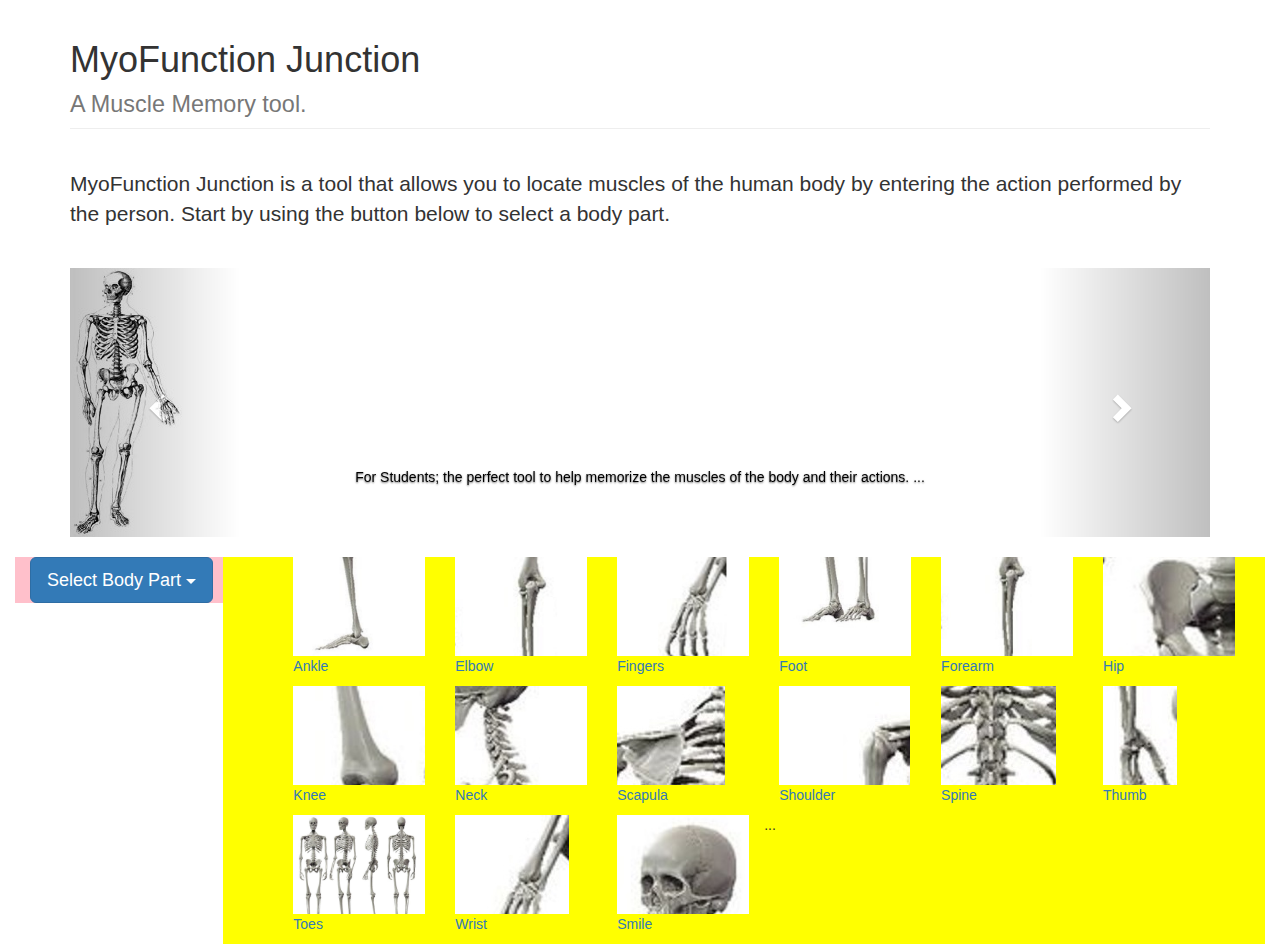
<file: index.html>
<!DOCTYPE html>
<html>
  <head>
    <meta charset="utf-8">
    <title>MyoFunction Junction</title>

    <link rel="stylesheet" href="bootstrap-photo-gallery-master/jquery.bsPhotoGallery.css">
    <link rel="stylesheet" href="bootstrap-photo-gallery-master/jquery.bsPhotoGallery.js">
    <link rel="stylesheet" href="css/bootstrap.css">
    <link rel="stylesheet" href="css/main.css">
    </head>

  <body>
    <!-- header and intro for page -->
    <div class="container">
      <h1 class="page-header">MyoFunction Junction<br>  <small>A Muscle Memory tool.</small></h1>
      <br>
      <p class="lead">MyoFunction Junction is a tool that allows you to locate muscles of the human body
        by entering the action performed by the person.  Start by using the button below to select a body part.</p>
      <br>
      <!-- carousel of images explaining site -->
      <div id="carousel-example-generic" class="carousel slide" data-ride="carousel">
        <!-- Indicators -->
        <ol class="carousel-indicators">
          <li data-target="#carousel-example-generic" data-slide-to="0" class="active"></li>
          <li data-target="#carousel-example-generic" data-slide-to="1"></li>
          <li data-target="#carousel-example-generic" data-slide-to="2"></li>
        </ol>

        <!-- Wrapper for slides -->
        <div class="carousel-inner" role="listbox">
          <div class="item active">
            <img src="image/skeletonfront.jpg" alt="...">
            <div class="carousel-caption">For Students; the perfect tool to help
              memorize the muscles of the body and their actions.
              ...
            </div>
          </div>
          <div class="item">
            <img src="image/skeletonsideview.jpg" alt="...">
            <div class="carousel-caption">
              ...For Therapist; the perfect tool to asses the source of your clients pains.
              Provide better releif by being able to target specific muscles.
            </div>
          </div>
          <div class="item">
            <img src="image/skeletonback.jpg" alt="...">
            <div class="carousel-caption">
          ...A true Knowlege builder. Deepen your understanding of the human body.
          Train your brain to isolate the actions and recall the muscles of the human body.
        </div>
      </div>
    </div>

        <!-- Controls -->
        <a class="left carousel-control" href="#carousel-example-generic" role="button" data-slide="prev">
          <span class="glyphicon glyphicon-chevron-left" aria-hidden="true"></span>
          <span class="sr-only">Previous</span>
        </a>
        <a class="right carousel-control" href="#carousel-example-generic" role="button" data-slide="next">
          <span class="glyphicon glyphicon-chevron-right" aria-hidden="true"></span>
          <span class="sr-only">Next</span>
        </a>
      </div>
      <br>
    </div>
  <!-- button to list available body parts -->
  <div class="container-fluid">
      <div class="col-sm-2 col-md-2" style="background-color:pink;">
        <div class="dropdown show">
        <button class="btn btn-primary btn-lg dropdown-toggle"
        type="button" id="dropdownMenu1"
        data-toggle="dropdown" aria-haspopup="true"
        expanded="true">Select Body Part <span class="caret"</span>
        </button>
        <ul class="dropdown-menu" aria-labelledby="dropdownMenu1">
        <li><a href="ankle.html">Ankle</a></li>
        <li><a href="elbow.html">Elbow</a></li>
        <li><a href="fingers.html">Fingers</a></li>
        <li><a href="foot.html">Foot</a></li>
        <li><a href="forearm.html">Forearm</a></li>
        <li><a href="hip.html">Hip</a></li>
        <li><a href="knee.html">Knee</a></li>
        <li><a href="neck.html">Neck</a></li>
        <li><a href="scapula.html">Scapula</a></li>
        <li><a href="shoulder.html">shoulder</a></li>
        <li><a href="spine.html">Spine</a></li>
        <li><a href="thumb.html">Thumb</a></li>
        <li><a href="toes.html">Toes</a></li>
        <li><a href="wrist.html">Wrist</a></li>
      </div>
    </div>


<!-- where I really want my photo grid to show up -->

          <div class="col-sm-10 col-md-10" style="background-color:yellow;">
             <ul class="first">
                <li>
                    <img alt="ankle"  src="image/ankle.jpg">
                    <p class="text"><a href="ankle.html">Ankle</a></p>
                </li>
                <li>
                    <img alt="elbow" src="image/elbow.jpg">
                    <p class="text"><a href="elbow.html">Elbow</a></p>
                </li>
                <li>
                    <img "fingers"  src="image/fingers.jpg">
                    <p class="text"><a href="fingers.html">Fingers</a></p>
                </li>
                <li>
                    <img alt="foot"  src="image/foot.jpg">
                    <p class="text"><a href="foot.html">Foot</a></p>
                </li>
                <li>
                    <img alt="forearm" src="image/forearm.jpg">
                    <p class="text"><a href="forearm.html">Forearm</a></p>
                </li>
                <li>
                    <img "hip"  src="image/hip.jpg">
                    <p class="text"><a href="hip.html">Hip</a></p>
                </li>
                <li>
                    <img alt="knee"  src="image/knee.jpg">
                    <p class="text"><a href="knee.html">Knee</a></p>
                </li>
                <li>
                    <img alt="neck" src="image/neck.jpg">
                    <p class="text"><a href="neck.html">Neck</a></p>
                </li>
                <li>
                    <img "scapula"  src="image/scapula.jpg">
                    <p class="text"><a href="scapula.html">Scapula</a></p>
                </li>
                <li>
                    <img "shoulder"  src="image/shoulder.jpg">
                    <p class="text"><a href="shoulder.html">Shoulder</a></p>
                </li>
                <li>
                    <img alt="spine"  src="image/spine.jpg">
                    <p class="text"><a href="spine.html">Spine</a></p>
                </li>
                <li>
                    <img alt="thumb" src="image/thumb.jpg">
                    <p class="text"><a href="thumb.html">Thumb</a></p>
                </li>
                <li>
                    <img "toes"  src="image/toes.jpg">
                    <p class="text"><a href="toes.html">Toes</a></p>
                </li>
                <li>
                    <img "wrist"  src="image/wrist.jpg">
                    <p class="text"><a href="wrist.html">Wrist</a></p>
                </li>
                <li>
                    <img "skull"  src="image/smile.jpg">
                    <p class="text"><a href="smile.html">Smile</a></p>
                </li>
                ...
            </ul>
          </div>
        </div>









    <script src="javascript/jquery-3.2.1.js"></script>
    <script src="javascript/bootstrap.js"></script>
    <script src="javascript/main.js"></script>
    <script src="bootstrap-photo-gallery-master/jquery.bsPhotoGallery.js"></script>
  </body>
</file>
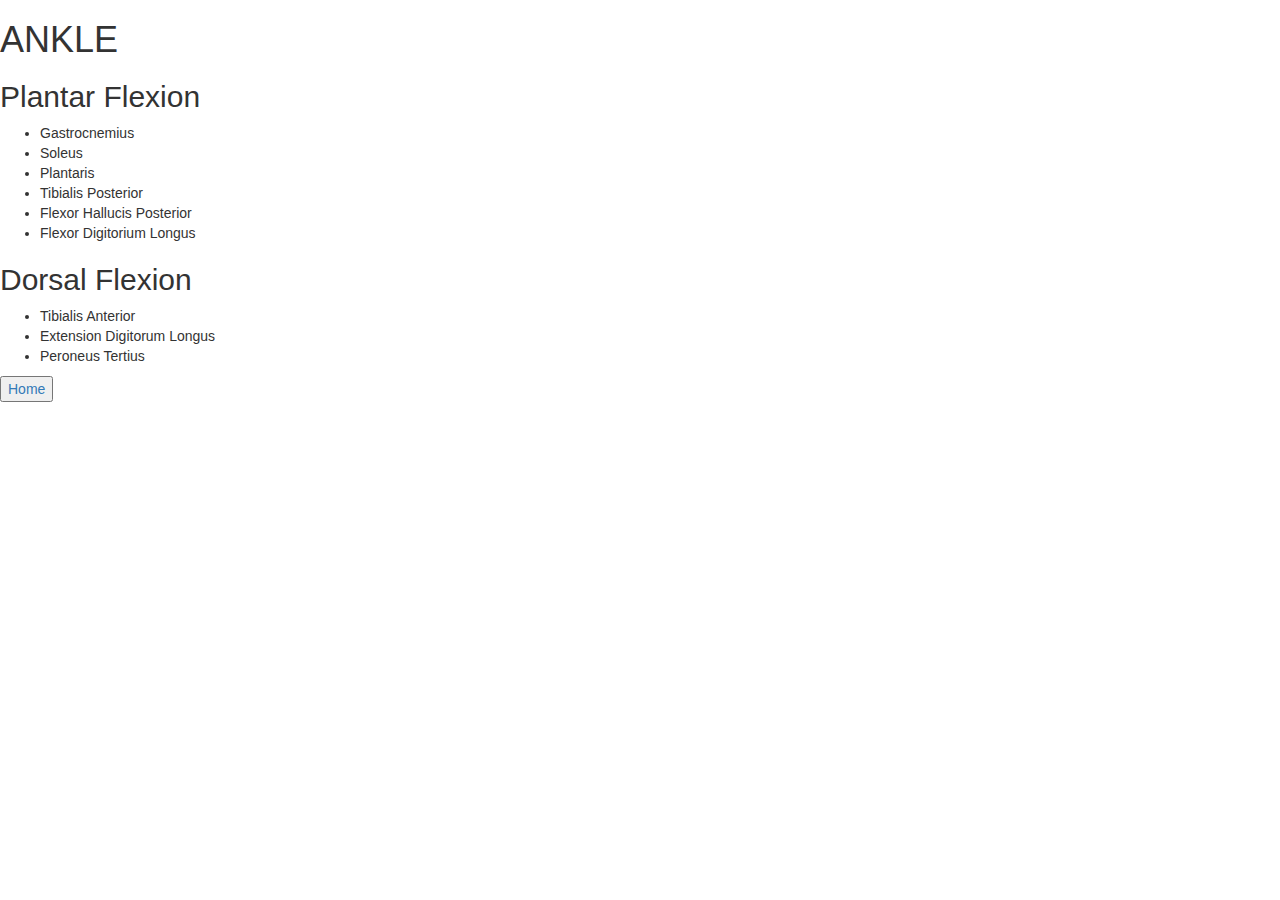
<file: ankle.html>
<!DOCTYPE html>
<html>
  <head>
    <meta charset="utf-8">
    <title>MyoFunction Junction</title>
    <link rel="stylesheet" href="css/bootstrap.css">
    <link rel="stylesheet" href="css/main.css">
    </head>

    <body>
      <h1>ANKLE</h1>
      <h2>Plantar Flexion</h2>
      <ul>
        <li>Gastrocnemius</li>
        <li>Soleus</li>
        <li>Plantaris</li>
        <li>Tibialis Posterior</li>
        <li>Flexor Hallucis Posterior</li>
        <li>Flexor Digitorium Longus</li>
      </ul>

      <h2>Dorsal Flexion</h2>
      <ul>
        <li>Tibialis Anterior</li>
        <li>Extension Digitorum Longus</li>
        <li>Peroneus Tertius</li>
      </ul>
  <button type="button"><a href="index.html">Home</a></button>








      <script src="javascript/jquery-3.2.1.js"></script>
      <script src="javascript/bootstrap.js"></script>
      <script src="javascript/main.js"></script>
    </body>
</file>
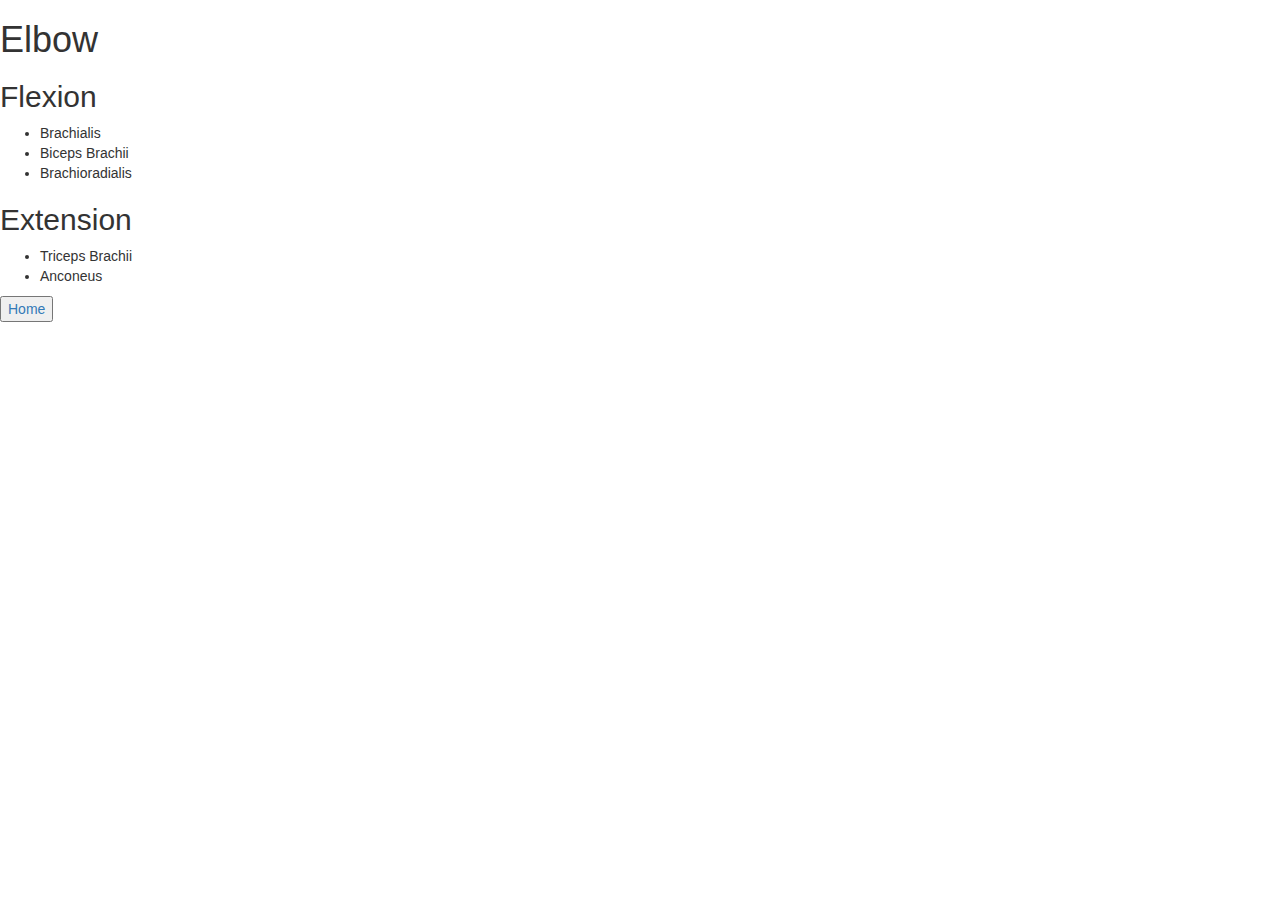
<file: elbow.html>
<!DOCTYPE html>
<html>
  <head>
    <meta charset="utf-8">
    <title></title>
    <link rel="stylesheet" href="css/bootstrap.css">
    <link rel="stylesheet" href="css/main.css">
    </head>

    <body>
<h1>Elbow</h1>
<h2>Flexion</h2>
<ul>
  <li>Brachialis</li>
  <li>Biceps Brachii</li>
  <li>Brachioradialis</li>
</ul>

<h2>Extension</h2>
<ul>
  <li>Triceps Brachii</li>
  <li>Anconeus</li>
</ul>

<button type="button" name="button"><a href="index.html">Home</a></button>
      <script src="javascript/jquery-3.2.1.js"></script>
      <script src="javascript/bootstrap.js"></script>
      <script src="javascript/main.js"></script>
    </body>
</file>
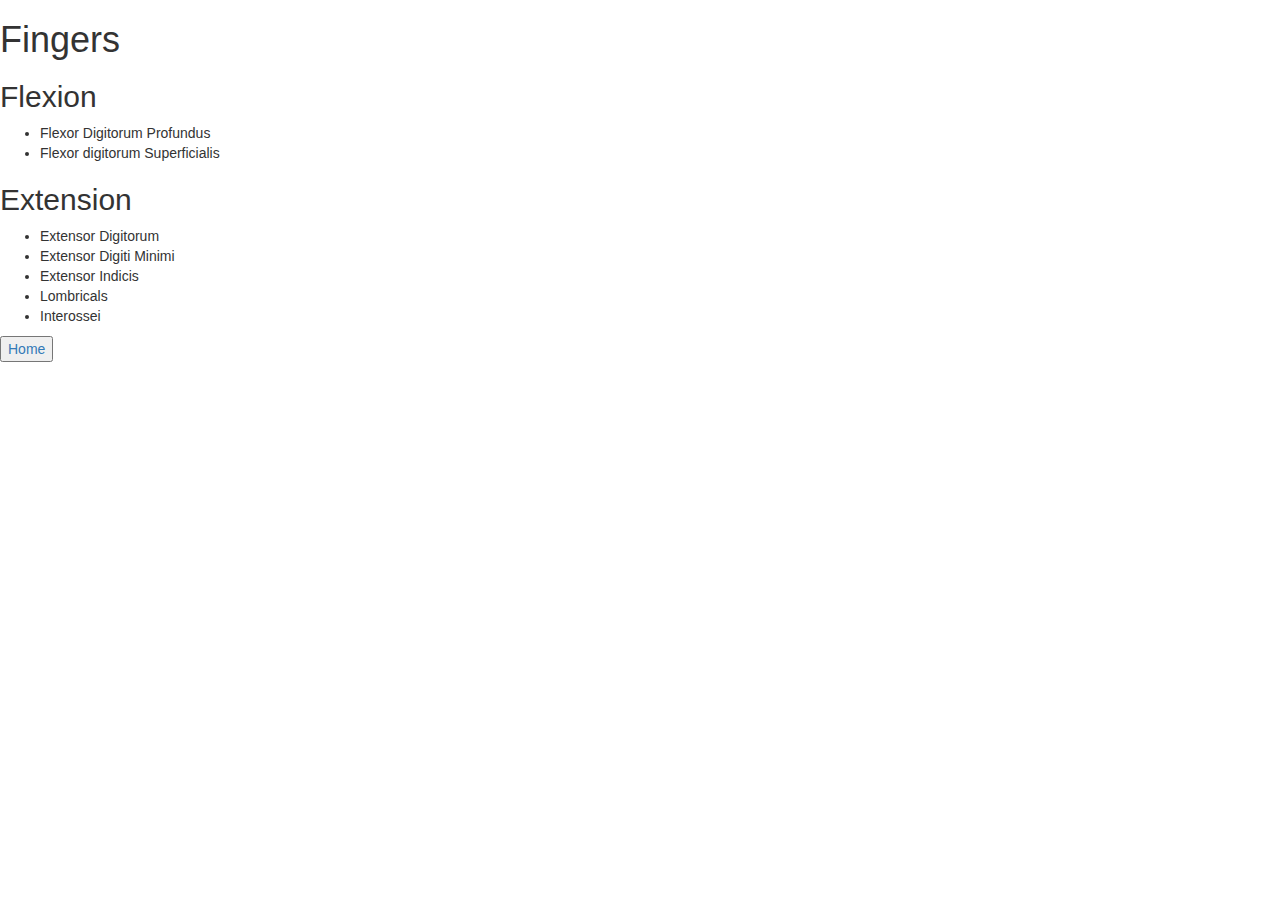
<file: fingers.html>
<!DOCTYPE html>
<html>
  <head>
    <meta charset="utf-8">
    <title></title>
    <link rel="stylesheet" href="css/bootstrap.css">
    <link rel="stylesheet" href="css/main.css">
    </head>

    <body>
      <h1>Fingers</h1>
<h2>Flexion</h2>
<ul>
  <li>Flexor Digitorum Profundus</li>
  <li>Flexor digitorum Superficialis</li>
</ul>
<h2>Extension</h2>
<ul>
  <li>Extensor Digitorum</li>
  <li>Extensor Digiti Minimi</li>
  <li>Extensor Indicis</li>
  <li>Lombricals</li>
  <li>Interossei</li>
</ul>

<button type="button" name="button"><a href="index.html">Home</a></button>
      <script src="javascript/jquery-3.2.1.js"></script>
      <script src="javascript/bootstrap.js"></script>
      <script src="javascript/main.js"></script>
    </body>
</file>
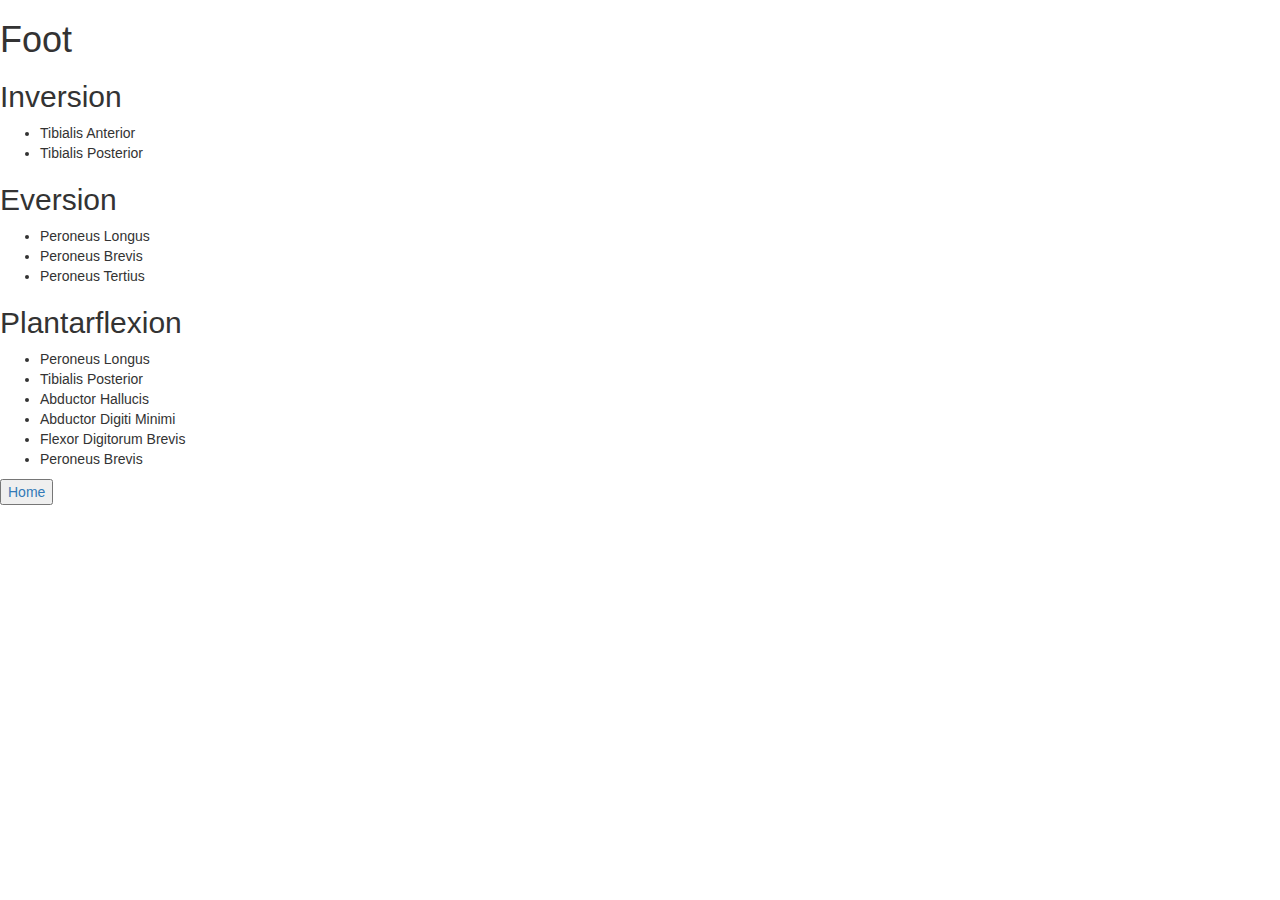
<file: foot.html>
<!DOCTYPE html>
<html>
  <head>
    <meta charset="utf-8">
    <title></title>
    <link rel="stylesheet" href="css/bootstrap.css">
    <link rel="stylesheet" href="css/main.css">
    </head>

    <body>
      <h1>Foot</h1>
<h2>Inversion</h2>
<ul>
  <li>Tibialis Anterior</li>
  <li>Tibialis Posterior</li>
</ul>

<h2>Eversion</h2>
<ul>
  <li>Peroneus Longus</li>
  <li>Peroneus Brevis</li>
  <li>Peroneus Tertius</li>
</ul>

<h2>Plantarflexion</h2>
<ul>
  <li>Peroneus Longus</li>
  <li>Tibialis Posterior</li>
  <li>Abductor Hallucis</li>
  <li>Abductor Digiti Minimi</li>
  <li>Flexor Digitorum Brevis</li>
  <li>Peroneus Brevis</li>
</ul>

<button type="button" name="button"><a href="index.html">Home</a></button>

      <script src="javascript/jquery-3.2.1.js"></script>
      <script src="javascript/bootstrap.js"></script>
      <script src="javascript/main.js"></script>
    </body>
</file>
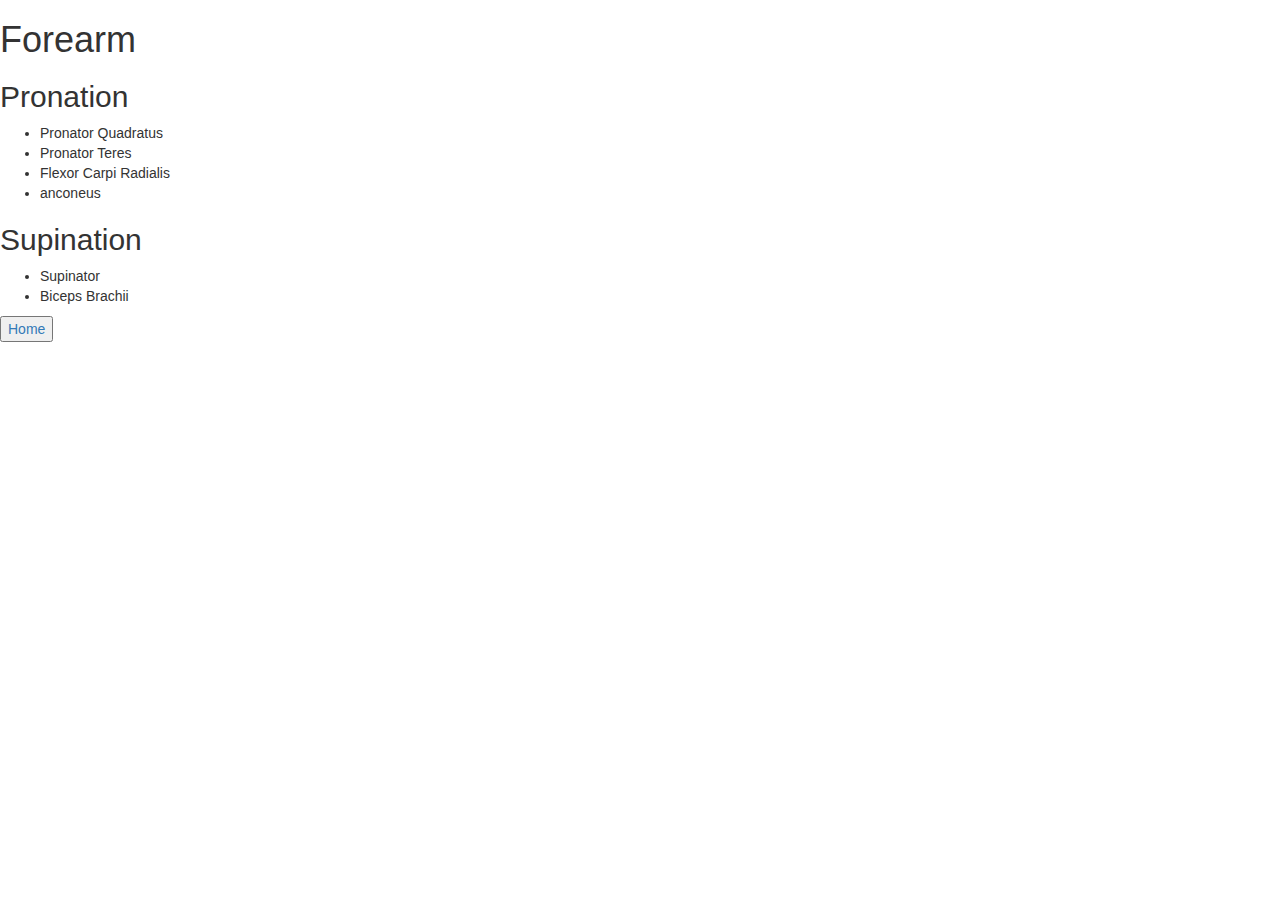
<file: forearm.html>
<!DOCTYPE html>
<html>
  <head>
    <meta charset="utf-8">
    <title></title>
    <link rel="stylesheet" href="css/bootstrap.css">
    <link rel="stylesheet" href="css/main.css">
    </head>

    <body>
      <h1>Forearm</h1>
<h2>Pronation</h2>
<ul>
  <li>Pronator Quadratus</li>
  <li>Pronator Teres</li>
  <li>Flexor Carpi Radialis</li>
  <li>anconeus</li>
</ul>

<h2>Supination</h2>
<ul>
  <li>Supinator</li>
  <li>Biceps Brachii</li>
</ul>

<button type="button"><a href="index.html">Home</a></button>

      <script src="javascript/jquery-3.2.1.js"></script>
      <script src="javascript/bootstrap.js"></script>
      <script src="javascript/main.js"></script>
    </body>
</file>
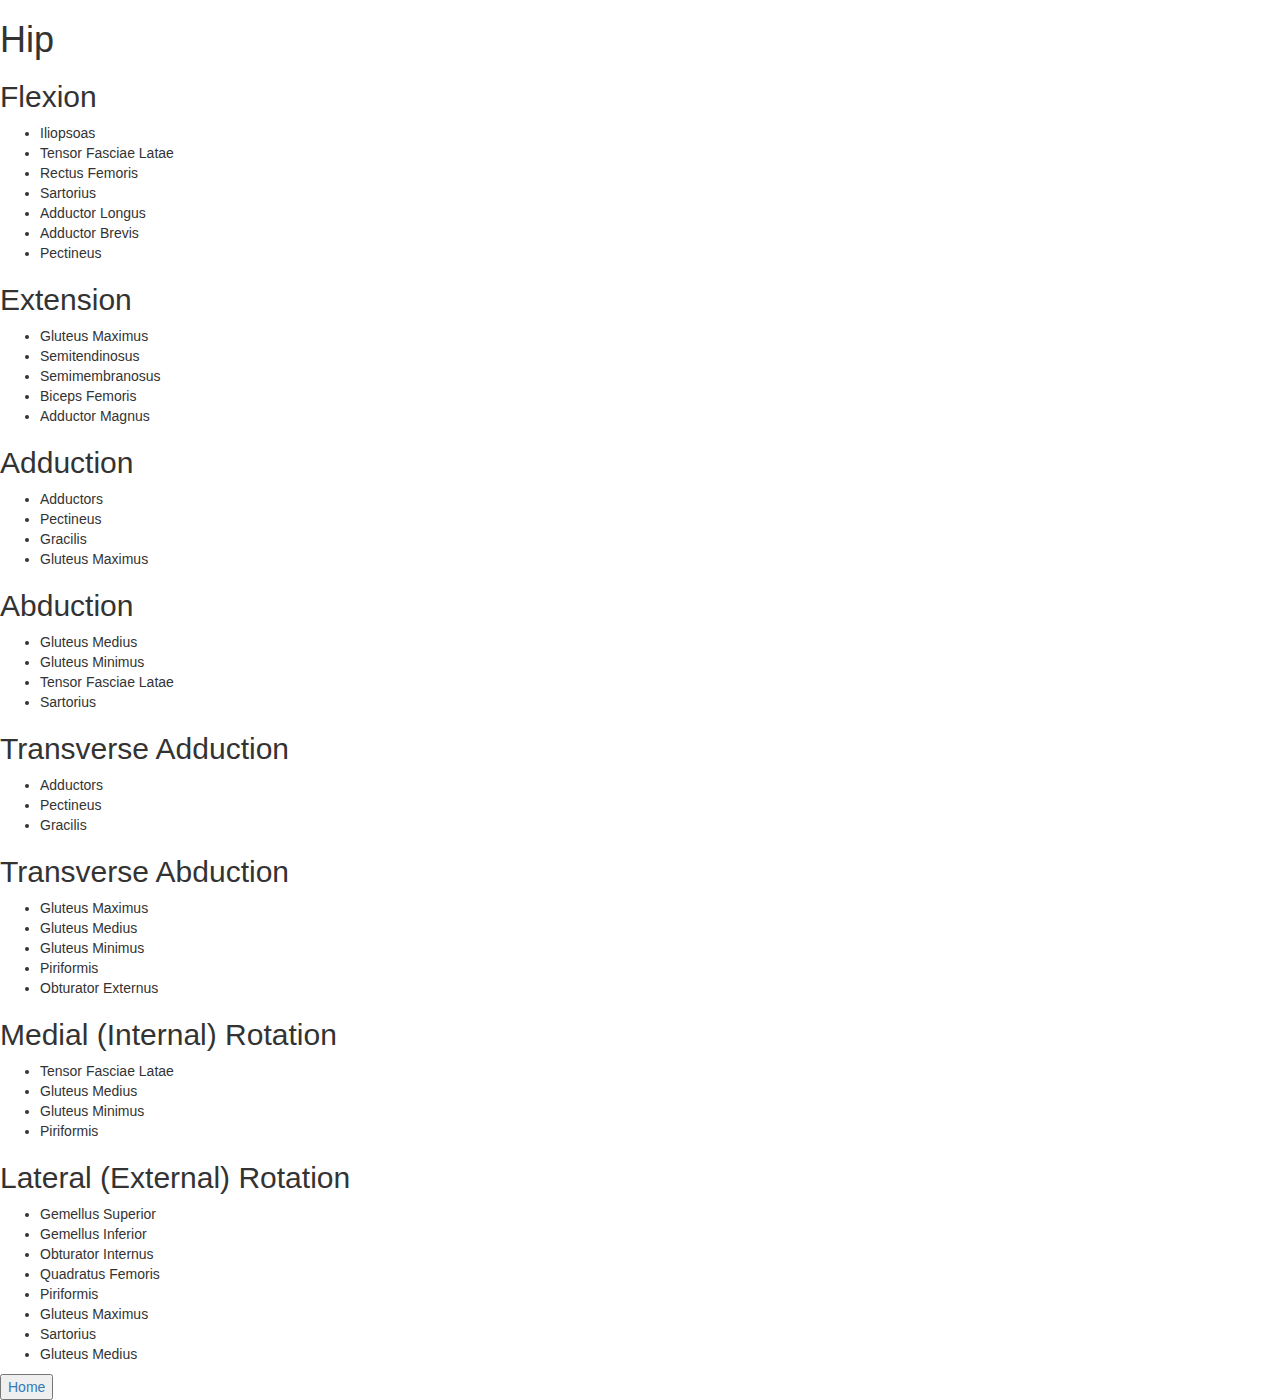
<file: hip.html>
<!DOCTYPE html>
<html>
  <head>
    <meta charset="utf-8">
    <title></title>
    <link rel="stylesheet" href="css/bootstrap.css">
    <link rel="stylesheet" href="css/main.css">
    </head>

    <body>
      <h1>Hip</h1>
<h2>Flexion</h2>
<ul>
  <li>Iliopsoas</li>
  <li>Tensor Fasciae Latae</li>
  <li>Rectus Femoris</li>
  <li>Sartorius</li>
  <li>Adductor Longus</li>
  <li>Adductor Brevis</li>
  <li>Pectineus</li>
</ul>

<h2>Extension</h2>
<ul>
  <li>Gluteus Maximus</li>
  <li>Semitendinosus</li>
  <li>Semimembranosus</li>
  <li>Biceps Femoris</li>
  <li>Adductor Magnus</li>
</ul>

<h2>Adduction</h2>
<ul>
  <li>Adductors</li>
  <li>Pectineus</li>
  <li>Gracilis</li>
  <li>Gluteus Maximus</li>
</ul>

<h2>Abduction</h2>
<ul>
  <li>Gluteus Medius</li>
  <li>Gluteus Minimus</li>
  <li>Tensor Fasciae Latae</li>
  <li>Sartorius</li>
</ul>

<h2>Transverse Adduction</h2>
<ul>
  <li>Adductors</li>
  <li>Pectineus</li>
  <li>Gracilis</li>
</ul>

<h2>Transverse Abduction</h2>
<ul>
  <li>Gluteus Maximus</li>
  <li>Gluteus Medius</li>
  <li>Gluteus Minimus</li>
  <li>Piriformis</li>
  <li>Obturator Externus</li>
</ul>

<h2>Medial (Internal) Rotation</h2>
<ul>
  <li>Tensor Fasciae Latae</li>
  <li>Gluteus Medius</li>
  <li>Gluteus Minimus</li>
  <li>Piriformis</li>
</ul>

<h2>Lateral (External) Rotation</h2>
<ul>
  <li>Gemellus Superior</li>
  <li>Gemellus Inferior</li>
  <li>Obturator Internus</li>
  <li>Quadratus Femoris</li>
  <li>Piriformis</li>
  <li>Gluteus Maximus</li>
  <li>Sartorius</li>
  <li>Gluteus Medius</li>
</ul>


<button type="button" name="button"><a href="index.html">Home</a></button>

      <script src="javascript/jquery-3.2.1.js"></script>
      <script src="javascript/bootstrap.js"></script>
      <script src="javascript/main.js"></script>
    </body>
</file>
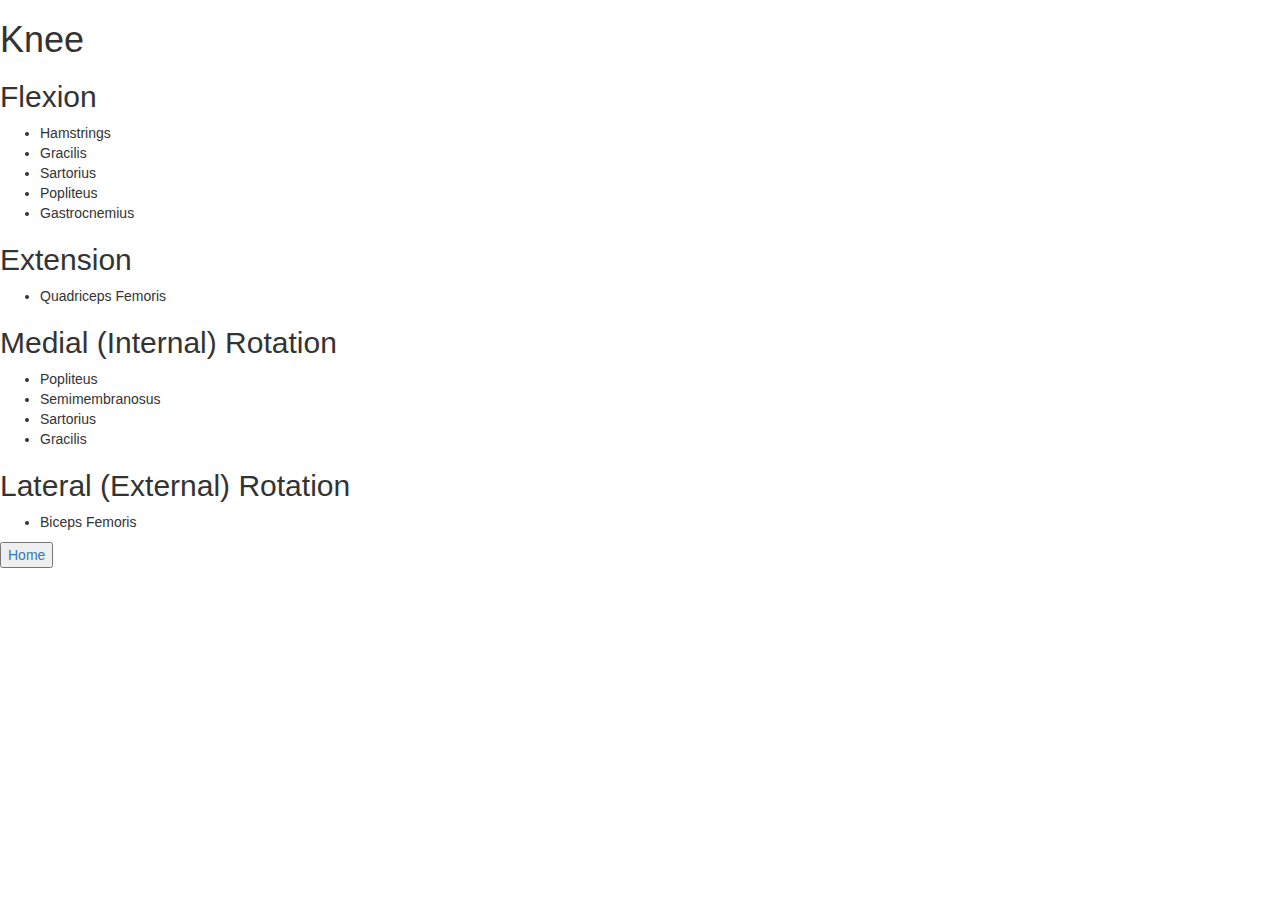
<file: knee.html>
<!DOCTYPE html>
<html>
  <head>
    <meta charset="utf-8">
    <title></title>
    <link rel="stylesheet" href="css/bootstrap.css">
    <link rel="stylesheet" href="css/main.css">
    </head>

    <body>
      <h1>Knee</h1>
<h2>Flexion</h2>
<ul>
  <li>Hamstrings</li>
  <li>Gracilis</li>
  <li>Sartorius</li>
  <li>Popliteus</li>
  <li>Gastrocnemius</li>
</ul>

<h2>Extension</h2>
<ul>
  <li>Quadriceps Femoris</li>
</ul>

<h2>Medial (Internal) Rotation</h2>
<ul>
  <li>Popliteus</li>
  <li>Semimembranosus</li>
  <li>Sartorius</li>
  <li>Gracilis</li>
</ul>

<h2>Lateral (External) Rotation</h2>
<ul>
  <li>Biceps Femoris</li>
</ul>

<button type="button" name="button"><a href="index.html">Home</a></button>

      <script src="javascript/jquery-3.2.1.js"></script>
      <script src="javascript/bootstrap.js"></script>
      <script src="javascript/main.js"></script>
    </body>
</file>
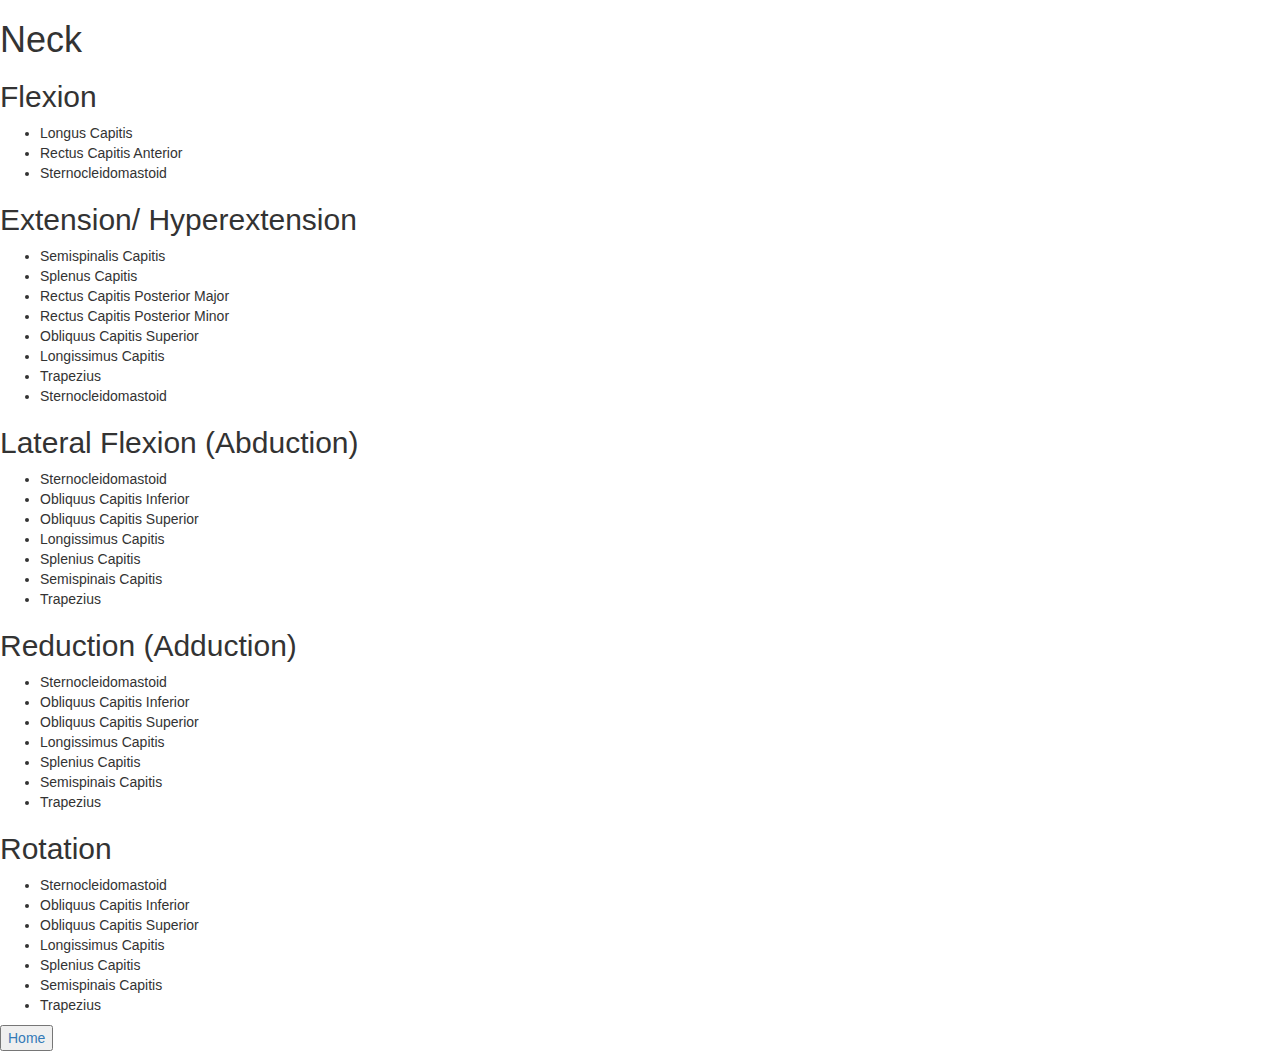
<file: neck.html>
<!DOCTYPE html>
<html>
  <head>
    <meta charset="utf-8">
    <title></title>
    <link rel="stylesheet" href="css/bootstrap.css">
    <link rel="stylesheet" href="css/main.css">
    </head>

    <body>
      <h1>Neck</h1>
<h2>Flexion</h2>
<ul>
  <li>Longus Capitis</li>
  <li>Rectus Capitis Anterior</li>
  <li>Sternocleidomastoid</li>
</ul>

<h2>Extension/ Hyperextension</h2>
<ul>
  <li>Semispinalis Capitis</li>
  <li>Splenus Capitis</li>
  <li>Rectus Capitis Posterior Major</li>
  <li>Rectus Capitis Posterior Minor</li>
  <li>Obliquus Capitis Superior</li>
  <li>Longissimus Capitis</li>
  <li>Trapezius</li>
  <li>Sternocleidomastoid</li>
</ul>

<h2>Lateral Flexion (Abduction)</h2>
<ul>
  <li>Sternocleidomastoid</li>
  <li>Obliquus Capitis Inferior</li>
  <li>Obliquus Capitis Superior</li>
  <li>Longissimus Capitis</li>
  <li>Splenius Capitis</li>
  <li>Semispinais Capitis</li>
  <li>Trapezius</li>
</ul>

<h2>Reduction (Adduction)</h2>
<ul>
  <li>Sternocleidomastoid</li>
  <li>Obliquus Capitis Inferior</li>
  <li>Obliquus Capitis Superior</li>
  <li>Longissimus Capitis</li>
  <li>Splenius Capitis</li>
  <li>Semispinais Capitis</li>
  <li>Trapezius</li>
</ul>

<h2>Rotation</h2>
<ul>
  <li>Sternocleidomastoid</li>
  <li>Obliquus Capitis Inferior</li>
  <li>Obliquus Capitis Superior</li>
  <li>Longissimus Capitis</li>
  <li>Splenius Capitis</li>
  <li>Semispinais Capitis</li>
  <li>Trapezius</li>
</ul>


<button type="button" name="button"><a href="index.html">Home</a></button>




      <script src="javascript/jquery-3.2.1.js"></script>
      <script src="javascript/bootstrap.js"></script>
      <script src="javascript/main.js"></script>
    </body>
</file>
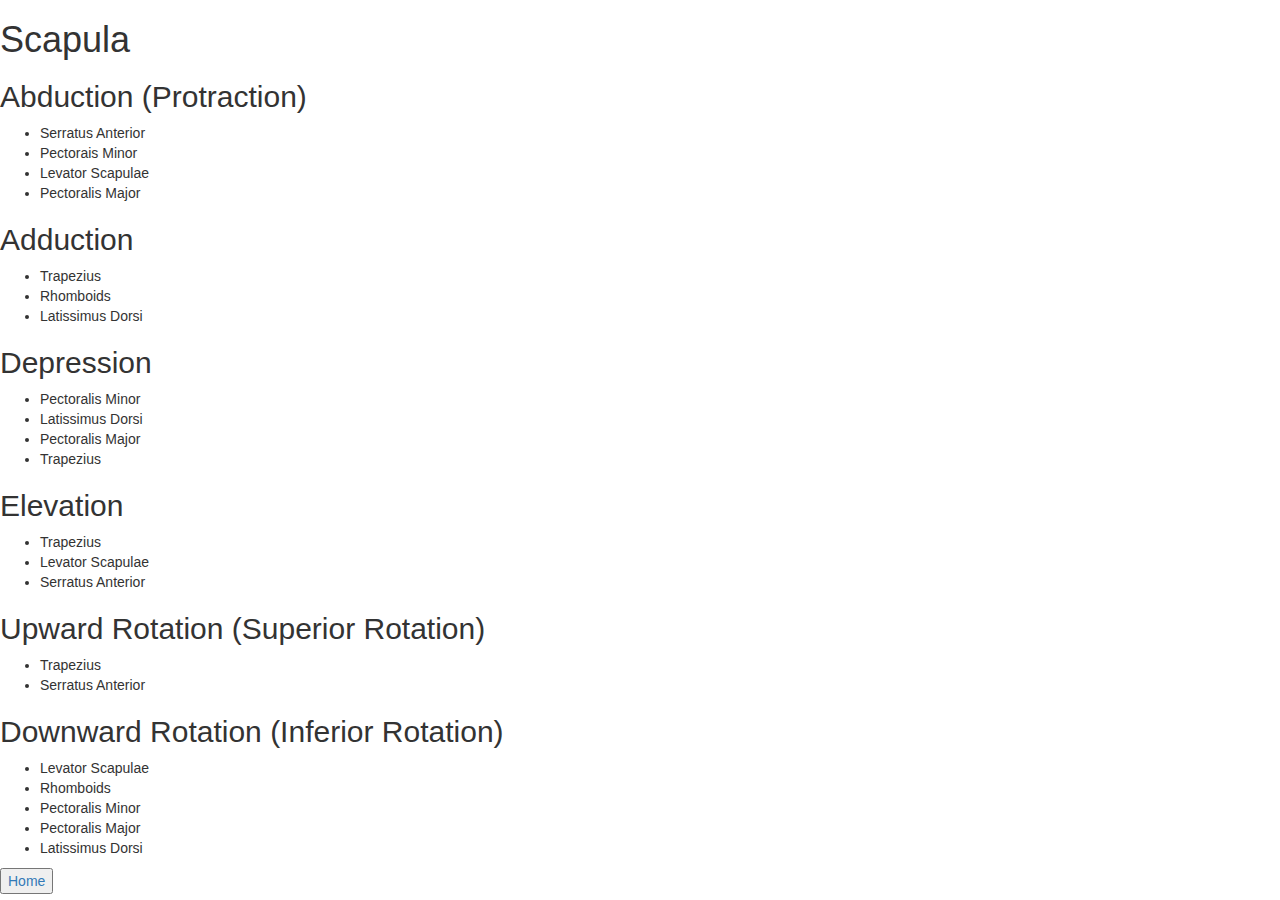
<file: scapula.html>
<!DOCTYPE html>
<html>
  <head>
    <meta charset="utf-8">
    <title>Function Junction</title>
    <link rel="stylesheet" href="css/bootstrap.css">
    <link rel="stylesheet" href="css/main.css">
    </head>

    <body>
<h1>Scapula</h1>
<h2>Abduction (Protraction)</h2>
<ul>
  <li>Serratus Anterior</li>
  <li>Pectorais Minor</li>
  <li>Levator Scapulae</li>
  <li>Pectoralis Major</li>
</ul>

<h2>Adduction</h2>
<ul>
  <li>Trapezius</li>
  <li>Rhomboids</li>
  <li>Latissimus Dorsi</li>
</ul>

<h2>Depression</h2>
<ul>
  <li>Pectoralis Minor</li>
  <li>Latissimus Dorsi</li>
  <li>Pectoralis Major</li>
  <li>Trapezius</li>
  </ul>

  <h2>Elevation</h2>
  <ul>
    <li>Trapezius</li>
    <li>Levator Scapulae</li>
    <li>Serratus Anterior</li>
  </ul>

    <h2>Upward Rotation (Superior Rotation)</h2>
    <ul>
      <li>Trapezius</li>
      <li>Serratus Anterior</li>
    </ul>

    <h2>Downward Rotation (Inferior Rotation)</h2>
  <ul>
    <li>Levator Scapulae</li>
    <li>Rhomboids</li>
    <li>Pectoralis Minor</li>
    <li>Pectoralis Major</li>
    <li>Latissimus Dorsi</li>
  </ul>

<button type="button"><a href="index.html">Home</a></button>
      <script src="javascript/jquery-3.2.1.js"></script>
      <script src="javascript/bootstrap.js"></script>
      <script src="javascript/main.js"></script>
    </body>
</file>
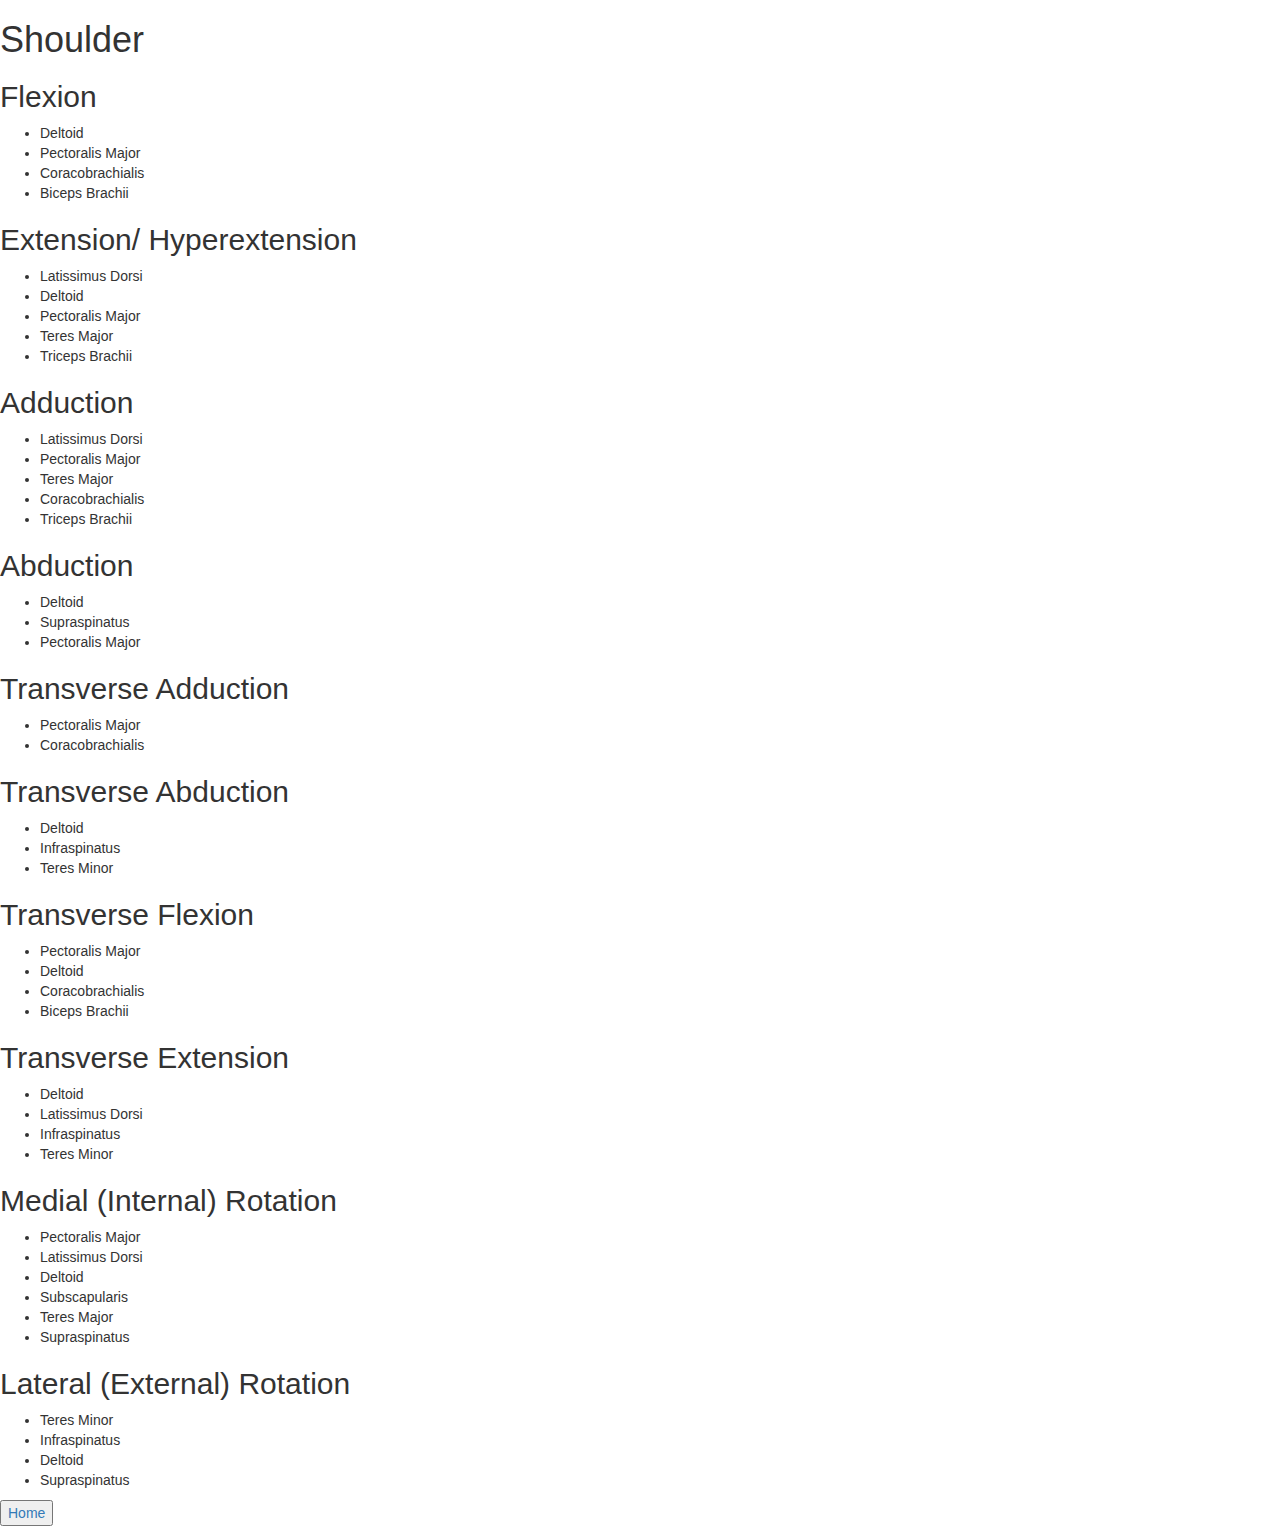
<file: shoulder.html>
<!DOCTYPE html>
<html>
  <head>
    <meta charset="utf-8">
    <title></title>
    <link rel="stylesheet" href="css/bootstrap.css">
    <link rel="stylesheet" href="css/main.css">
    </head>

    <body>
      <h1>Shoulder</h1>
<h2>Flexion</h2>
<ul>
  <li>Deltoid</li>
  <li>Pectoralis Major</li>
  <li>Coracobrachialis</li>
  <li>Biceps Brachii</li>
</ul>

<h2>Extension/ Hyperextension</h2>
<ul>
  <li>Latissimus Dorsi</li>
  <li>Deltoid</li>
  <li>Pectoralis Major</li>
  <li>Teres Major</li>
  <li>Triceps Brachii</li>
</ul>

<h2>Adduction</h2>
<ul>
  <li>Latissimus Dorsi</li>
  <li>Pectoralis Major</li>
  <li>Teres Major</li>
  <li>Coracobrachialis</li>
  <li>Triceps Brachii</li>
</ul>

<h2>Abduction</h2>
<ul>
  <li>Deltoid</li>
  <li>Supraspinatus</li>
  <li>Pectoralis Major</li>
</ul>
<h2>Transverse Adduction</h2>
<ul>
  <li>Pectoralis Major</li>
  <li>Coracobrachialis</li>
</ul>
<h2>Transverse Abduction</h2>
<ul>
  <li>Deltoid</li>
  <li>Infraspinatus</li>
  <li>Teres Minor</li>
</ul>
<h2>Transverse Flexion</h2>
<ul>
  <li>Pectoralis Major</li>
  <li>Deltoid</li>
  <li>Coracobrachialis</li>
  <li>Biceps Brachii</li>
</ul>
<h2>Transverse Extension</h2>
<ul>
  <li>Deltoid</li>
  <li>Latissimus Dorsi</li>
  <li>Infraspinatus</li>
  <li>Teres Minor</li>
</ul>
<h2>Medial (Internal) Rotation</h2>
<ul>
  <li>Pectoralis Major</li>
  <li>Latissimus Dorsi</li>
  <li>Deltoid</li>
  <li>Subscapularis</li>
  <li>Teres Major</li>
  <li>Supraspinatus</li>
</ul>
<h2>Lateral (External) Rotation</h2>
<ul>
  <li>Teres Minor</li>
  <li>Infraspinatus</li>
  <li>Deltoid</li>
  <li>Supraspinatus</li>
</ul>


<button type="button" name="button"><a href="index.html">Home</a></button>

      <script src="javascript/jquery-3.2.1.js"></script>
      <script src="javascript/bootstrap.js"></script>
      <script src="javascript/main.js"></script>
    </body>
</file>
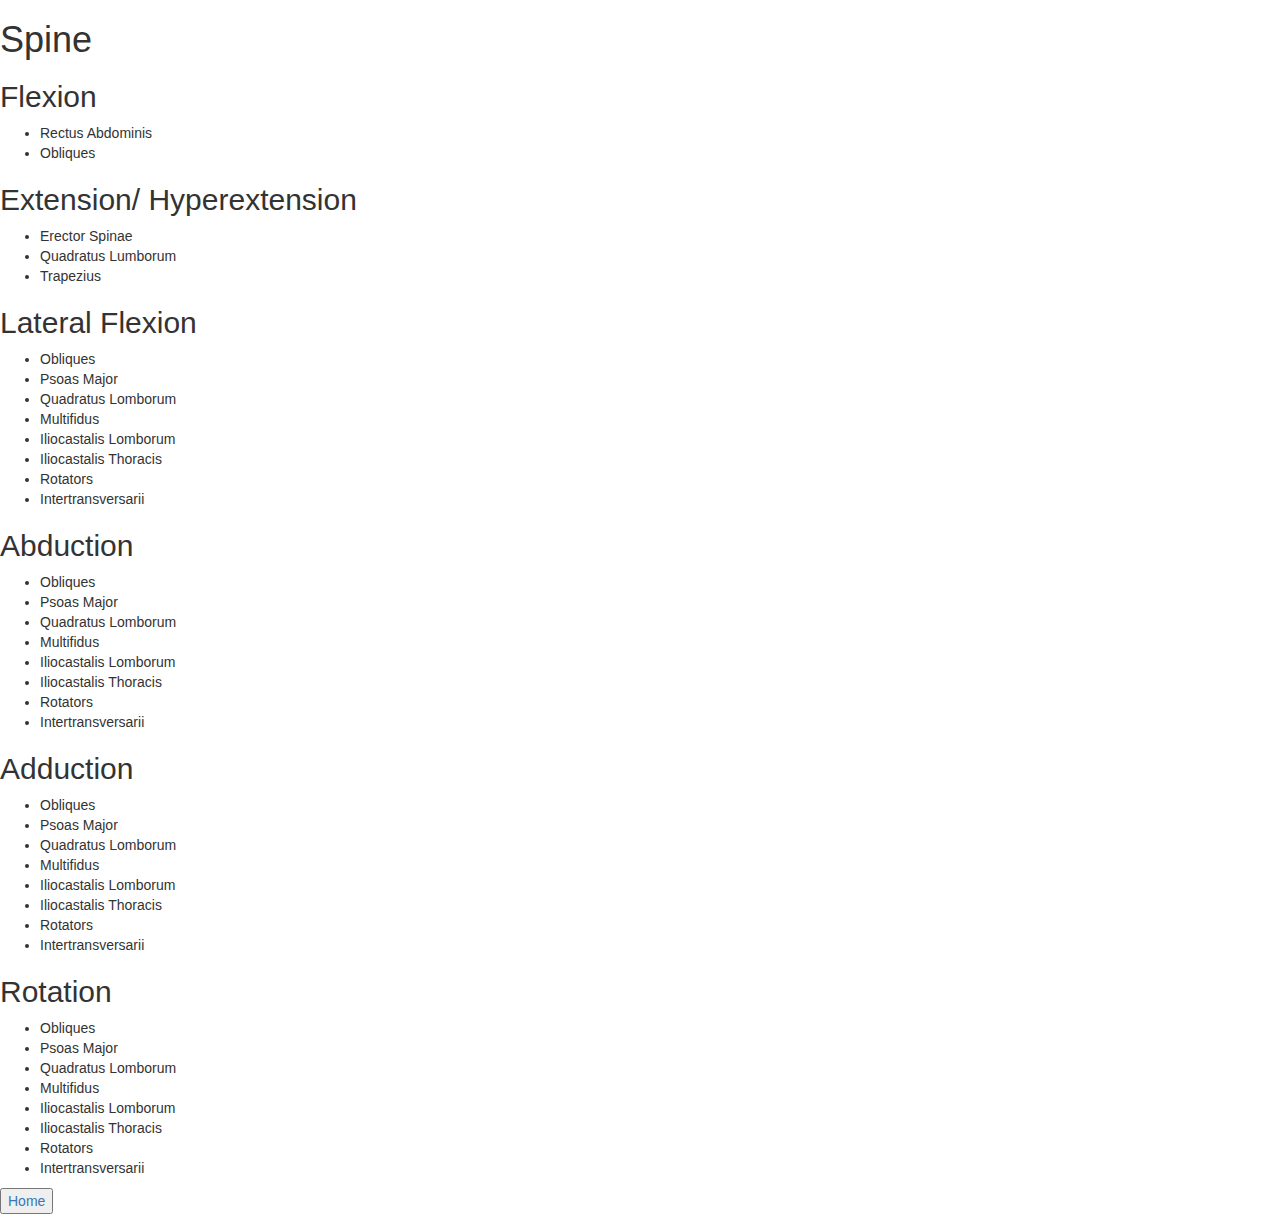
<file: spine.html>
<!DOCTYPE html>
<html>
  <head>
    <meta charset="utf-8">
    <title></title>
    <link rel="stylesheet" href="css/bootstrap.css">
    <link rel="stylesheet" href="css/main.css">
    </head>

    <body>
      <h1>Spine</h1>
<h2>Flexion</h2>
<ul>
  <li>Rectus Abdominis</li>
  <li>Obliques</li>
</ul>
<h2>Extension/ Hyperextension</h2>
<ul>
  <li>Erector Spinae</li>
  <li>Quadratus Lumborum</li>
  <li>Trapezius</li>
</ul>
<h2>Lateral Flexion</h2>
<ul>
  <li>Obliques</li>
  <li>Psoas Major</li>
  <li>Quadratus Lomborum</li>
  <li>Multifidus</li>
  <li>Iliocastalis Lomborum</li>
  <li>Iliocastalis Thoracis</li>
  <li>Rotators</li>
  <li>Intertransversarii</li>
</ul>
<h2>Abduction</h2>
<ul>
  <li>Obliques</li>
  <li>Psoas Major</li>
  <li>Quadratus Lomborum</li>
  <li>Multifidus</li>
  <li>Iliocastalis Lomborum</li>
  <li>Iliocastalis Thoracis</li>
  <li>Rotators</li>
  <li>Intertransversarii</li>
</ul>
<h2>Adduction</h2>
<ul>
  <li>Obliques</li>
  <li>Psoas Major</li>
  <li>Quadratus Lomborum</li>
  <li>Multifidus</li>
  <li>Iliocastalis Lomborum</li>
  <li>Iliocastalis Thoracis</li>
  <li>Rotators</li>
  <li>Intertransversarii</li>
</ul>
<h2>Rotation</h2>
<ul>
  <li>Obliques</li>
  <li>Psoas Major</li>
  <li>Quadratus Lomborum</li>
  <li>Multifidus</li>
  <li>Iliocastalis Lomborum</li>
  <li>Iliocastalis Thoracis</li>
  <li>Rotators</li>
  <li>Intertransversarii</li>
</ul>

<button type="button" name="button"><a href="index.html">Home</a></button>

      <script src="javascript/jquery-3.2.1.js"></script>
      <script src="javascript/bootstrap.js"></script>
      <script src="javascript/main.js"></script>
    </body>
</file>
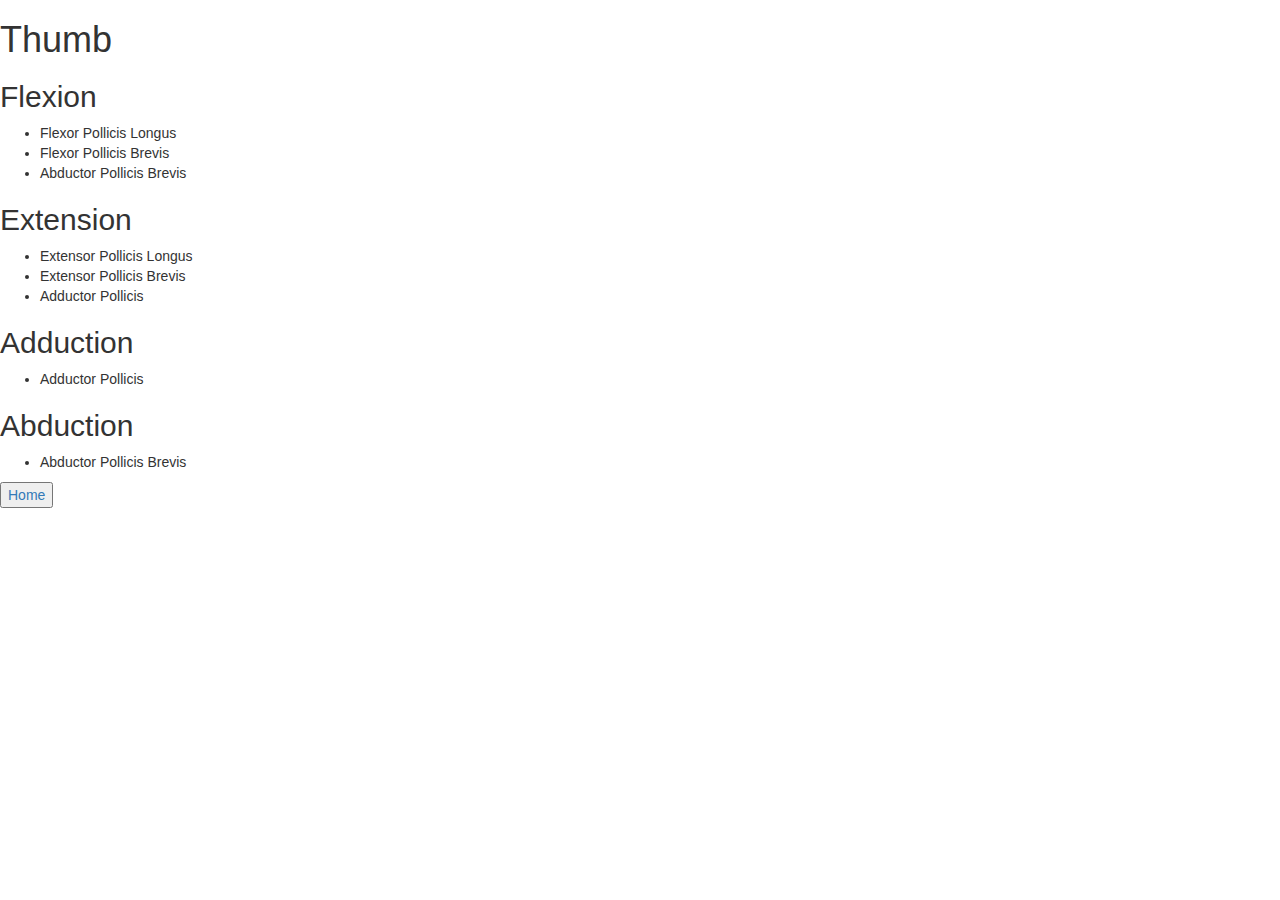
<file: thumb.html>
<!DOCTYPE html>
<html>
  <head>
    <meta charset="utf-8">
    <title></title>
    <link rel="stylesheet" href="css/bootstrap.css">
    <link rel="stylesheet" href="css/main.css">
    </head>

    <body>
      <h1>Thumb</h1>
<h2>Flexion</h2>
<ul>
  <li>Flexor Pollicis Longus</li>
  <li>Flexor Pollicis Brevis</li>
  <li>Abductor Pollicis Brevis</li>
</ul>
<h2>Extension</h2>
<ul>
  <li>Extensor Pollicis Longus</li>
  <li>Extensor Pollicis Brevis</li>
  <li>Adductor Pollicis</li>
</ul>
<h2>Adduction</h2>
<ul>
  <li>Adductor Pollicis</li>
</ul>
<h2>Abduction</h2>
<ul>
  <li>Abductor Pollicis Brevis</li>
</ul>


<button type="button" name="button"><a href="index.html">Home</a></button>

      <script src="javascript/jquery-3.2.1.js"></script>
      <script src="javascript/bootstrap.js"></script>
      <script src="javascript/main.js"></script>
    </body>
</file>
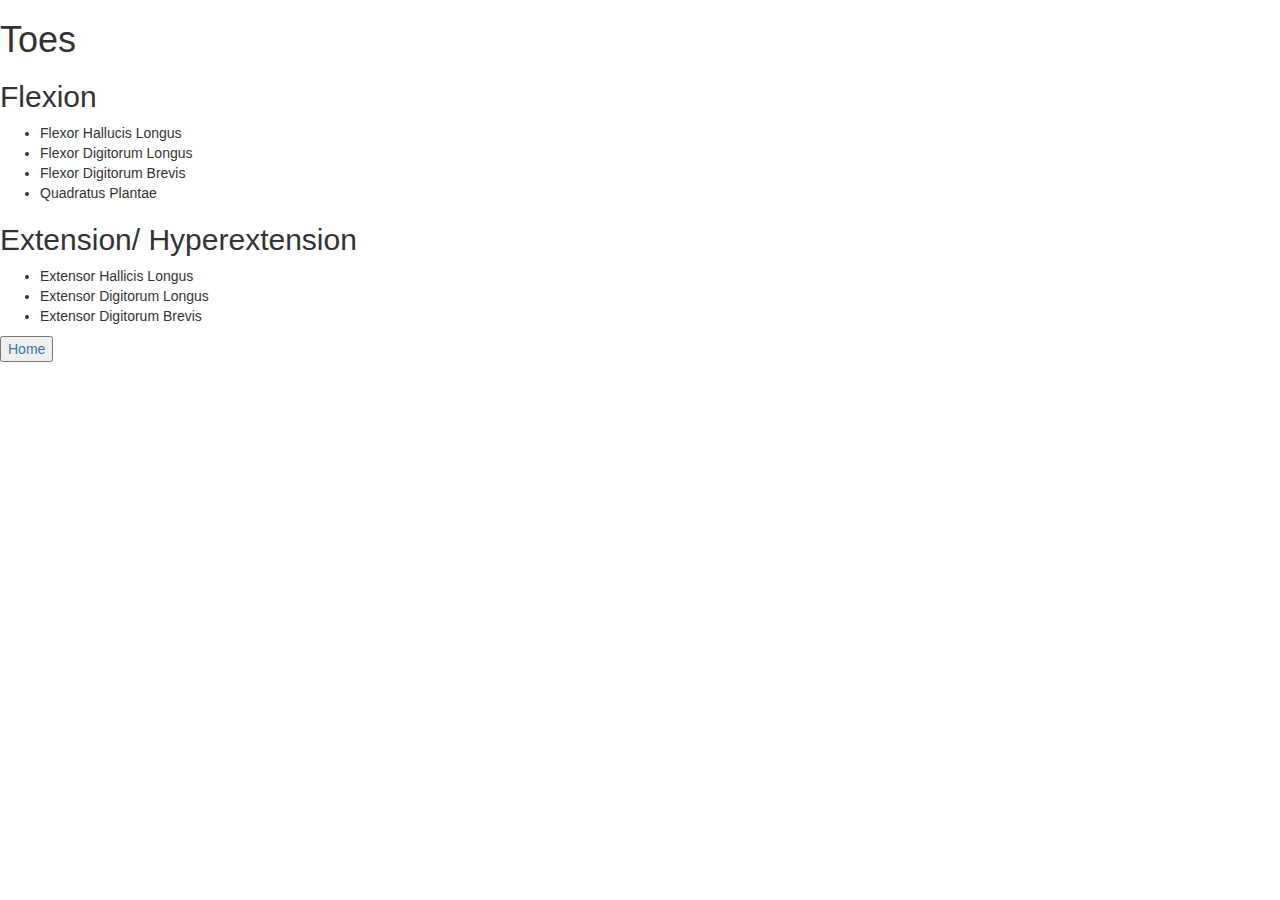
<file: toes.html>
<!DOCTYPE html>
<html>
  <head>
    <meta charset="utf-8">
    <title></title>
    <link rel="stylesheet" href="css/bootstrap.css">
    <link rel="stylesheet" href="css/main.css">
    </head>

    <body>
      <h1>Toes</h1>
<h2>Flexion</h2>
<ul>
  <li>Flexor Hallucis Longus</li>
  <li>Flexor Digitorum Longus</li>
  <li>Flexor Digitorum Brevis</li>
  <li>Quadratus Plantae</li>
</ul>
<h2>Extension/ Hyperextension</h2>
<ul>
  <li>Extensor Hallicis Longus</li>
  <li>Extensor Digitorum Longus</li>
  <li>Extensor Digitorum Brevis</li>
</ul>

<button type="button" name="button"><a href="index.html">Home</a></button>

      <script src="javascript/jquery-3.2.1.js"></script>
      <script src="javascript/bootstrap.js"></script>
      <script src="javascript/main.js"></script>
    </body>
</file>
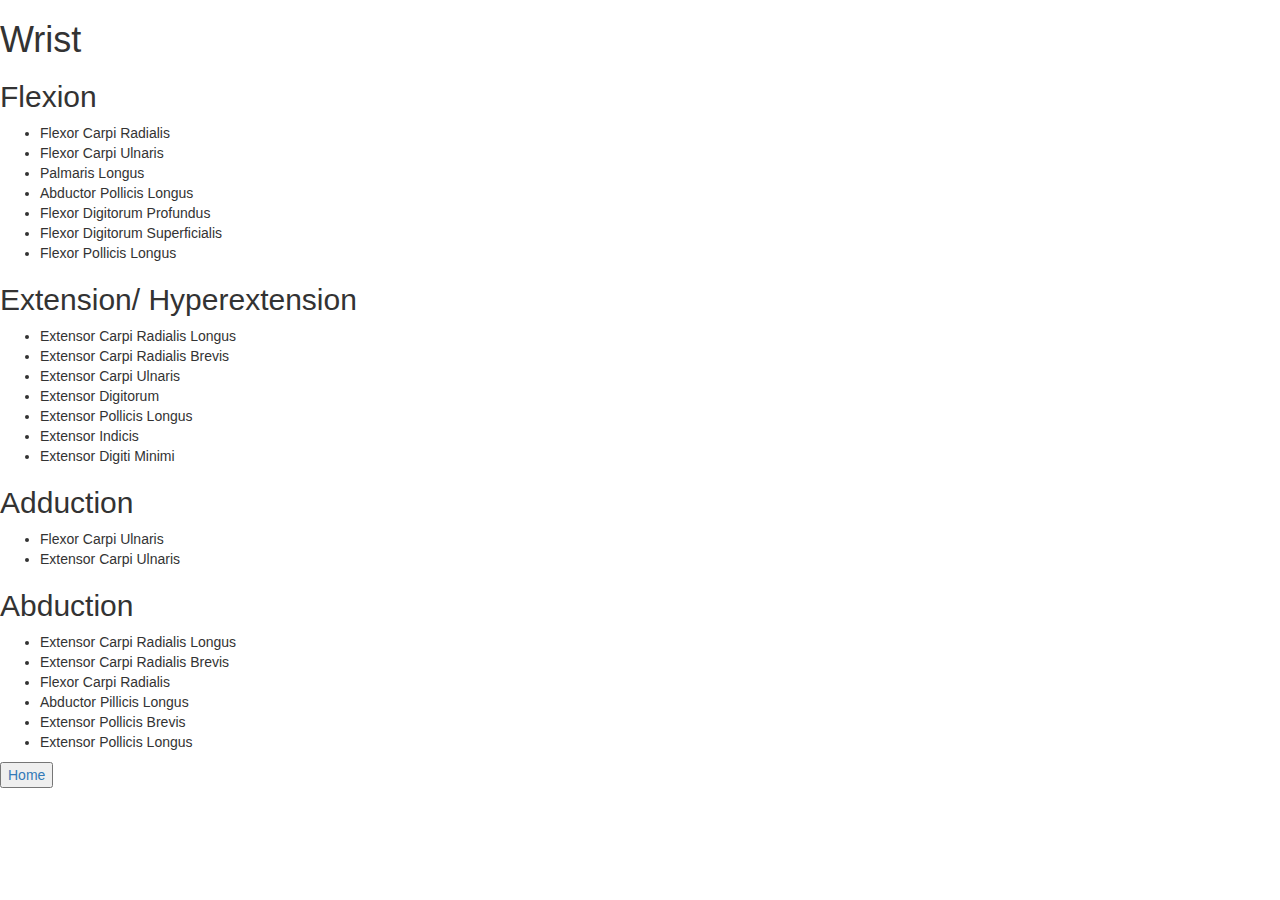
<file: wrist.html>
<!DOCTYPE html>
<html>
  <head>
    <meta charset="utf-8">
    <title></title>
    <link rel="stylesheet" href="css/bootstrap.css">
    <link rel="stylesheet" href="css/main.css">
    </head>

    <body>
      <h1>Wrist</h1>
<h2>Flexion</h2>
<ul>
  <li>Flexor Carpi Radialis</li>
  <li>Flexor Carpi Ulnaris</li>
  <li>Palmaris Longus</li>
  <li>Abductor Pollicis Longus</li>
  <li>Flexor Digitorum Profundus</li>
  <li>Flexor Digitorum Superficialis</li>
  <li>Flexor Pollicis Longus</li>
</ul>

<h2>Extension/ Hyperextension</h2>
<ul>
  <li>Extensor Carpi Radialis Longus</li>
  <li>Extensor Carpi Radialis Brevis</li>
  <li>Extensor Carpi Ulnaris</li>
  <li>Extensor Digitorum</li>
  <li>Extensor Pollicis Longus</li>
  <li>Extensor Indicis</li>
  <li>Extensor Digiti Minimi</li>
</ul>

<h2>Adduction</h2>
<ul>
  <li>Flexor Carpi Ulnaris</li>
  <li>Extensor Carpi Ulnaris</li>
</ul>

<h2>Abduction</h2>
<ul>
  <li>Extensor Carpi Radialis Longus</li>
  <li>Extensor Carpi Radialis Brevis</li>
  <li>Flexor Carpi Radialis</li>
  <li>Abductor Pillicis Longus</li>
  <li>Extensor Pollicis Brevis</li>
  <li>Extensor Pollicis Longus</li>
</ul>

<button type="button" name="button"><a href="index.html">Home</a></button>

      <script src="javascript/jquery-3.2.1.js"></script>
      <script src="javascript/bootstrap.js"></script>
      <script src="javascript/main.js"></script>
    </body>
</file>
<file: css/main.css>
.carousel-caption {
  color: black;
}
</file>
